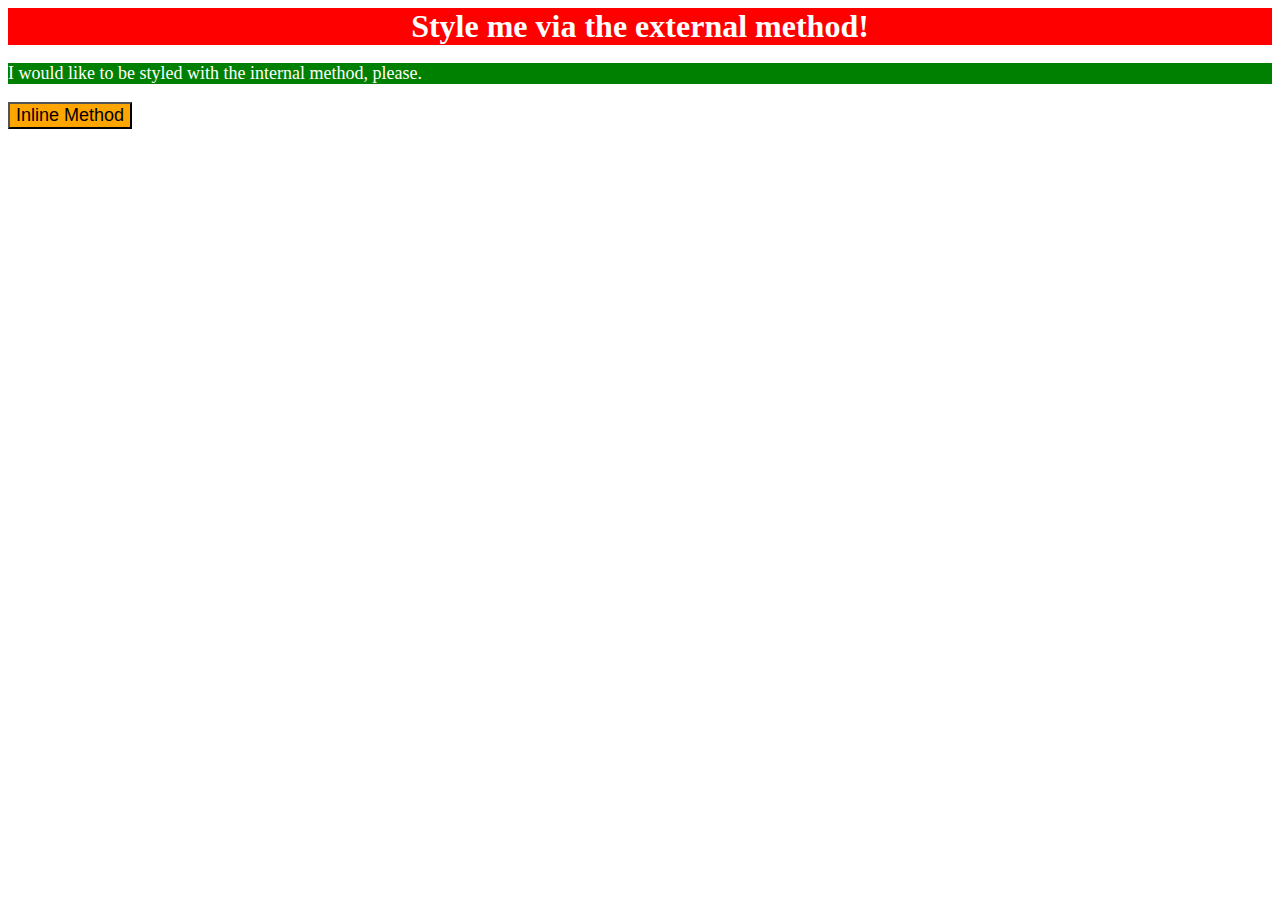
<file: foundations/01-css-methods/index.html>
<!DOCTYPE html>
<html lang="en">
  <head>
    <meta charset="UTF-8">
    <meta http-equiv="X-UA-Compatible" content="IE=edge">
    <meta name="viewport" content="width=device-width, initial-scale=1.0">
    <title>Methods for Adding CSS</title>
    <link rel="stylesheet" href="./style.css">
  </head>
  <body>
    <div class="div">Style me via the external method!</div>
    <p>I would like to be styled with the internal method, please.</p>
    <button style="background-color: orange; font-size: 18px;">Inline Method</button>
    <style>
      p{
        background-color: green;
        font-size: 18px;
        color: white;
      }
    </style>
  </body>
</html>
</file>
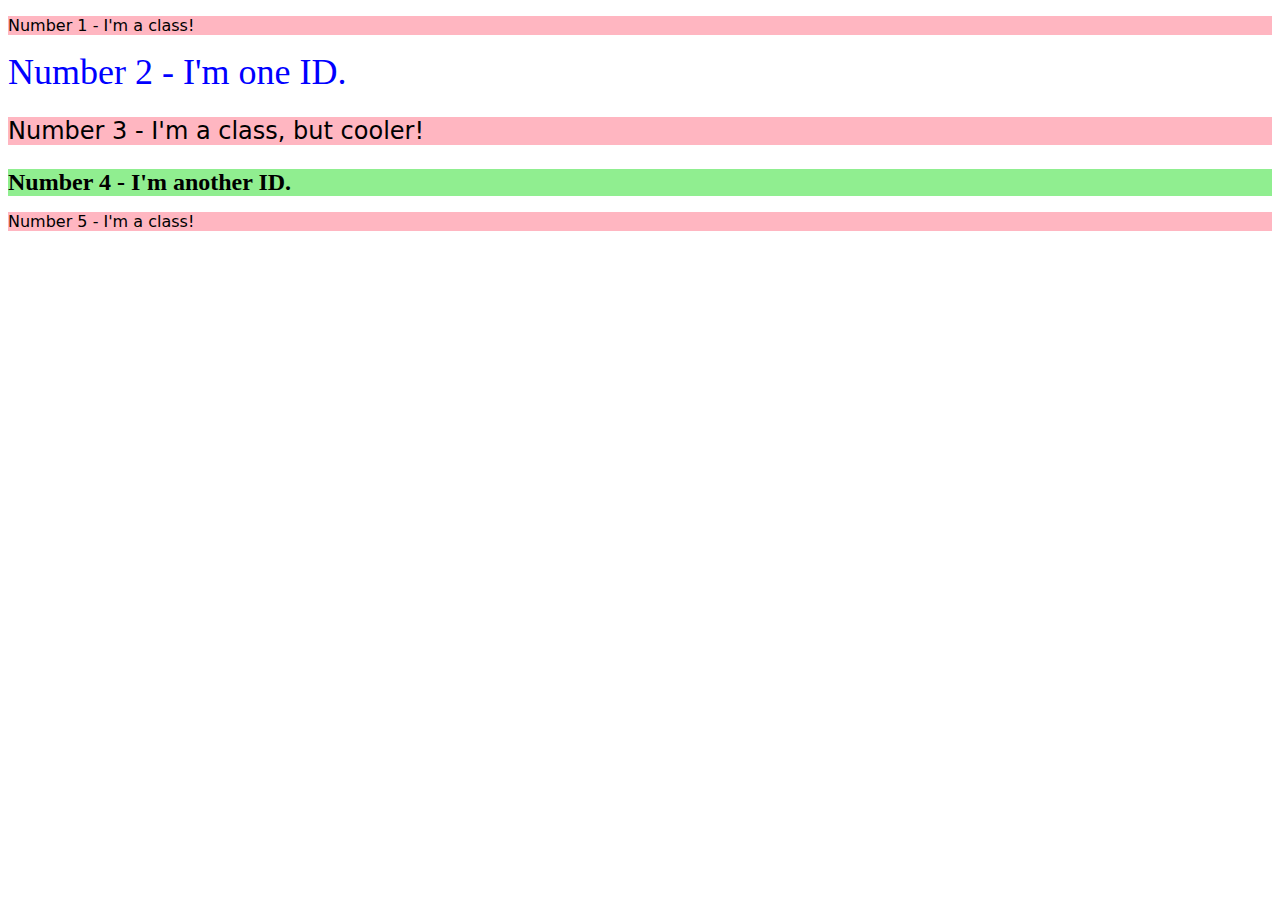
<file: foundations/02-class-id-selectors/index.html>
<!DOCTYPE html>
<html lang="en">
  <head>
    <meta charset="UTF-8">
    <meta http-equiv="X-UA-Compatible" content="IE=edge">
    <meta name="viewport" content="width=device-width, initial-scale=1.0">
    <title>Class and ID Selectors</title>
    <link rel="stylesheet" href="style.css">
  </head>
  <body>
    <p class="odd">Number 1 - I'm a class!</p>
    <div class="second">Number 2 - I'm one ID.</div>
    <p class="odd a" >Number 3 - I'm a class, but cooler!</p>
    <div class="fourth">Number 4 - I'm another ID.</div>
    <p class="odd">Number 5 - I'm a class!</p>
  </body>
</html>
</file>
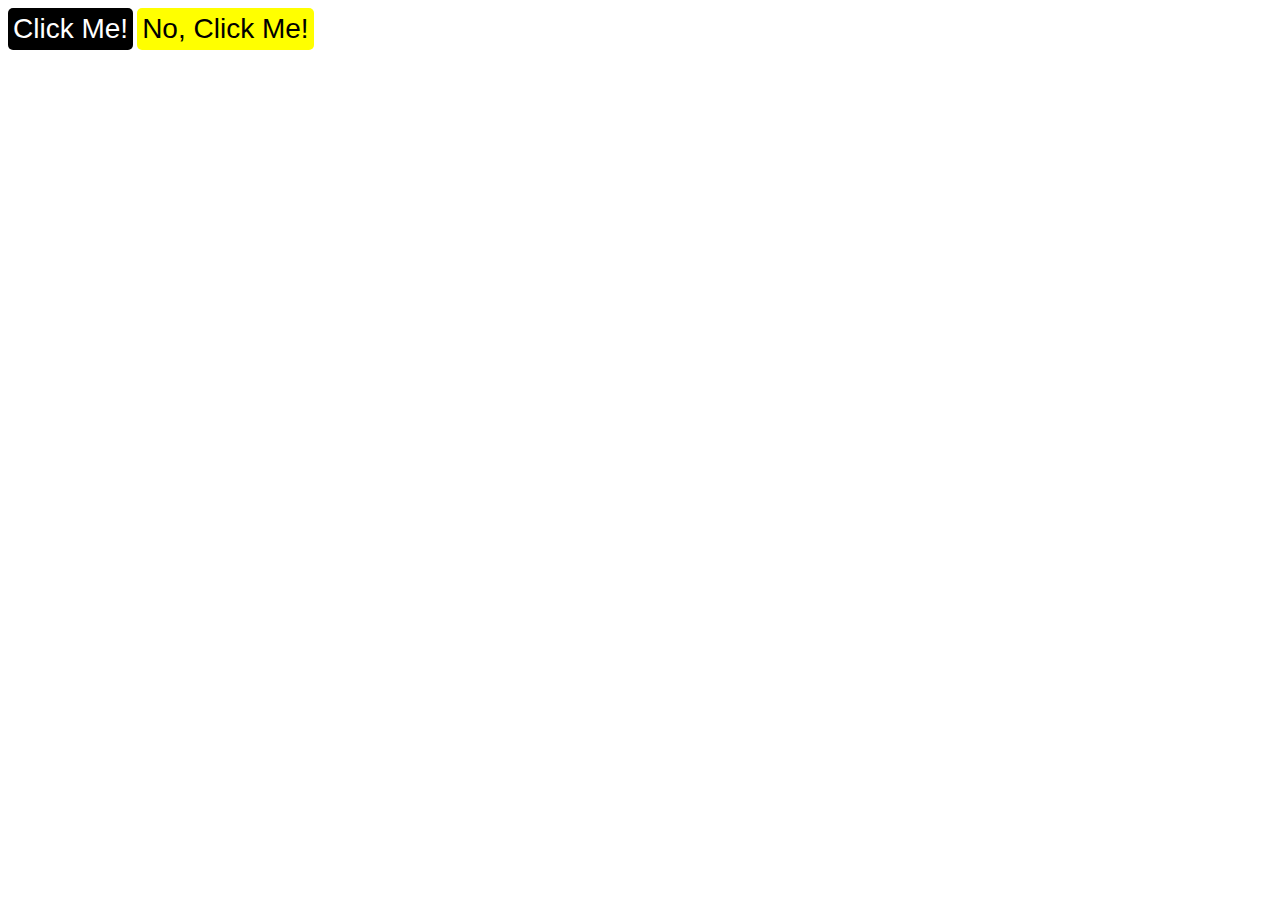
<file: foundations/03-grouping-selectors/index.html>
<!DOCTYPE html>
<html lang="en">
  <head>
    <meta charset="UTF-8">
    <meta http-equiv="X-UA-Compatible" content="IE=edge">
    <meta name="viewport" content="width=device-width, initial-scale=1.0">
    <title>Grouping Selectors</title>
    <link rel="stylesheet" href="style.css">
  </head>
  <body>
    <button class="second">Click Me!</button>
    <button class="first">No, Click Me!</button>
  </body>
</html>
</file>
<file: foundations/01-css-methods/style.css>
.div{
    background-color: red;
    color: white;
    font-size: 32px;
    font-weight: bold;
    text-align: center;
}
</file>
<file: foundations/02-class-id-selectors/style.css>
.odd{
    font-family: Verdana, "DejaVu Sans", sans-serif;
    background-color: lightpink;
}

.second{
    color: blue;
    font-size: 36px;
}

.odd.a{
    font-size: 24px;
}

.fourth{
    background-color: lightgreen;
    font-size: 24px;
    font-weight: bold;
    
}
</file>
<file: foundations/03-grouping-selectors/style.css>
.first,.second{
    font-size: 28px;
    font-family: Helvetica,"Times New Roman",sans-serif;
    padding: 5px;
}
.first{
    background-color: yellow;
    color: black;
    border: 2px grey;
    border-radius: 5px;
}

.second{
    background-color: black;
    color:white;
    border-radius: 5px;
    border: 2px grey;
}
</file>
